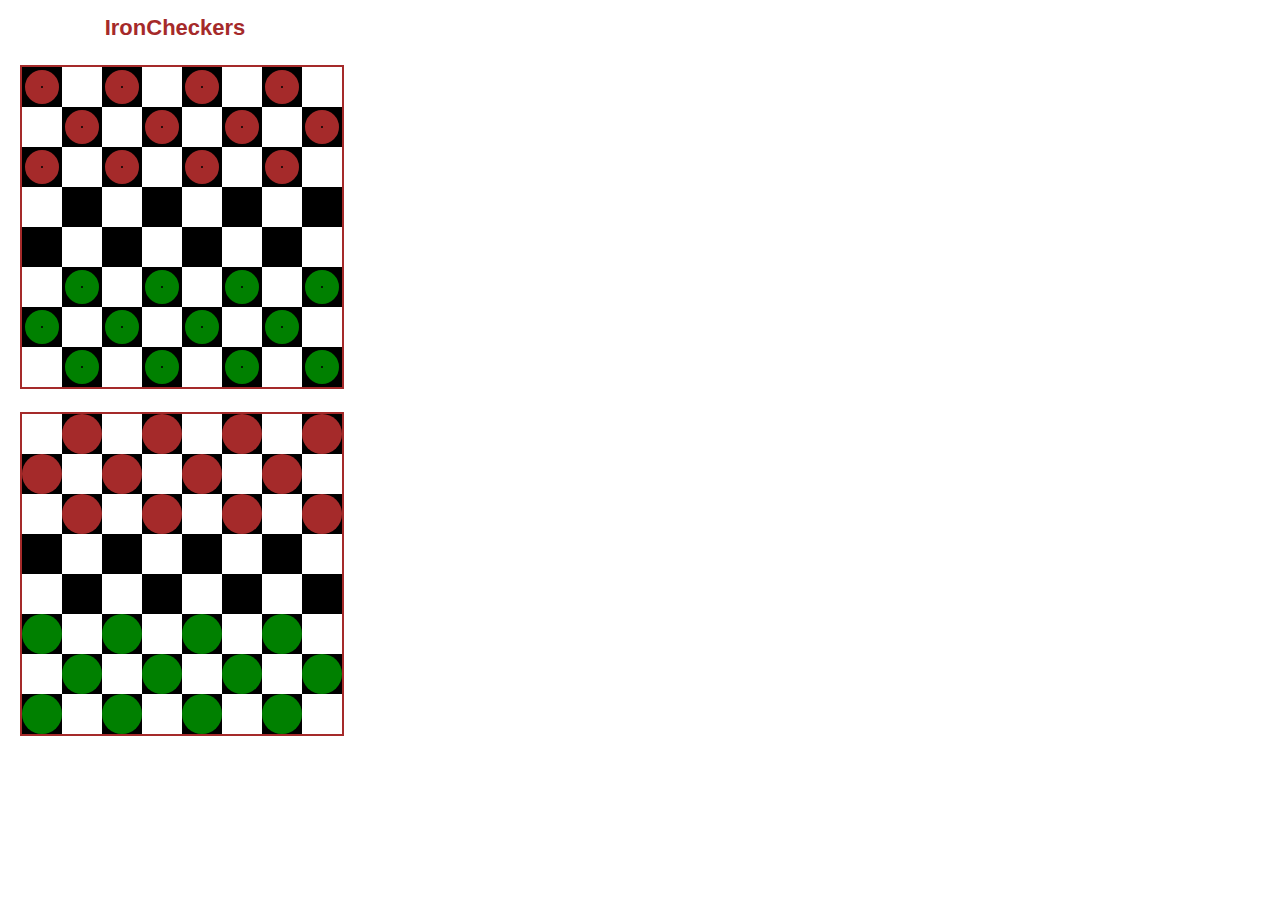
<file: index.html>
<!DOCTYPE html>
<html lang="en">

<head>
    <meta charset="UTF-8">
    <meta name="viewport" content="width=device-width, initial-scale=1.0">
    <meta http-equiv="X-UA-Compatible" content="ie=edge">
    <link rel="stylesheet" type="text/css" href="CSS/checkers.css">
    <script src="https://ajax.googleapis.com/ajax/libs/jquery/3.2.1/jquery.min.js"></script>
    <script src="https://maxcdn.bootstrapcdn.com/bootstrap/3.3.7/js/bootstrap.min.js"></script>
    <title>Ironcheckers</title>
</head>

<body class="container">

    <!--Game's Title-->
    <h1 class="game-title">IronCheckers</h1>
    <!--Players Scores-->
    <!--<div class="players">
        <div class="P1 SCORE">P1 Score:  <input> </div>
        <div class="P2 SCORE">P2 Score:  <input> </div>
    </div>-->
    <canvas id="myCanvas" width="320" height="320"></canvas>

    <!--Checker's board-->
    <div id="game-board">

        <div class="row">
            <div class="whiteSQ" id="7,0"></div>
            <div class="blackSQ" id="7,1"></div>
            <div class="whiteSQ" id="7,2"></div>
            <div class="blackSQ" id="7,3"></div>
            <div class="whiteSQ" id="7,4"></div>
            <div class="blackSQ" id="7,5"></div>
            <div class="whiteSQ" id="7,6"></div>
            <div class="blackSQ" id="7,7"></div>
        </div>

        <div class="row">
            <div class="blackSQ" id="6,0"></div>
            <div class="whiteSQ" id="6,1"></div>
            <div class="blackSQ" id="6,2"></div>
            <div class="whiteSQ" id="6,3"></div>
            <div class="blackSQ" id="6,4"></div>
            <div class="whiteSQ" id="6,5"></div>
            <div class="blackSQ" id="6,6"></div>
            <div class="whiteSQ" id="6,7"></div>
        </div>
        <div class="row">
            <div class="whiteSQ" id="5,0"></div>
            <div class="blackSQ" id="5,1"></div>
            <div class="whiteSQ" id="5,2"></div>
            <div class="blackSQ" id="5,3"></div>
            <div class="whiteSQ" id="5,4"></div>
            <div class="blackSQ" id="5,5"></div>
            <div class="whiteSQ" id="5,6"></div>
            <div class="blackSQ" id="5,7"></div>
        </div>
        <div class="row">
            <div class="blackSQ" id="4,0"></div>
            <div class="whiteSQ" id="4,1"></div>
            <div class="blackSQ" id="4,2"></div>
            <div class="whiteSQ" id="4,3"></div>
            <div class="blackSQ" id="4,4"></div>
            <div class="whiteSQ" id="4,5"></div>
            <div class="blackSQ" id="4,6"></div>
            <div class="whiteSQ" id="4,7"></div>
        </div>
        <div class="row">
            <div class="whiteSQ" id="3,0"></div>
            <div class="blackSQ" id="3,1"></div>
            <div class="whiteSQ" id="3,2"></div>
            <div class="blackSQ" id="3,3"></div>
            <div class="whiteSQ" id="3,4"></div>
            <div class="blackSQ" id="3,5"></div>
            <div class="whiteSQ" id="3,6"></div>
            <div class="blackSQ" id="3,7"></div>
        </div>
        <div class="row">
            <div class="blackSQ" id="2,0"></div>
            <div class="whiteSQ" id="2,1"></div>
            <div class="blackSQ" id="2,2"></div>
            <div class="whiteSQ" id="2,3"></div>
            <div class="blackSQ" id="2,4"></div>
            <div class="whiteSQ" id="2,5"></div>
            <div class="blackSQ" id="2,6"></div>
            <div class="whiteSQ" id="2,7"></div>
        </div>
        <div class="row">
            <div class="whiteSQ" id="1,0"></div>
            <div class="blackSQ" id="1,1"></div>
            <div class="whiteSQ" id="1,2"></div>
            <div class="blackSQ" id="1,3"></div>
            <div class="whiteSQ" id="1,4"></div>
            <div class="blackSQ" id="1,5"></div>
            <div class="whiteSQ" id="1,6"></div>
            <div class="blackSQ" id="1,7"></div>

        </div>

        <div class="row">
            <div class="blackSQ" id="0,0"></div>
            <div class="whiteSQ" id="0,1"></div>
            <div class="blackSQ" id="0,2"></div>
            <div class="whiteSQ" id="0,3"></div>
            <div class="blackSQ" id="0,4"></div>
            <div class="whiteSQ" id="0,5"></div>
            <div class="blackSQ" id="0,6"></div>
            <div class="whiteSQ" id="0,7"></div>

        </div>

    </div>




    <!--Div's for the pieces-->

    <div id="pieces-container">
        <div>
            <div class="noPiece" id="7,0"></div>
            <div class="redPiece" id="7,1"></div>
            <div class="noPiece" id="7,2"></div>
            <div class="redPiece" id="7,3"></div>
            <div class="noPiece" id="7,4"></div>
            <div class="redPiece" id="7,5"></div>
            <div class="noPiece" id="7,6"></div>
            <div class="redPiece" id="7,7"></div>
        </div>

        <div>
            <div class="redPiece" id="6,0"></div>
            <div class="noPiece" id="6,1"></div>
            <div class="redPiece" id="6,2"></div>
            <div class="noPiece" id="6,3"></div>
            <div class="redPiece" id="6,4"></div>
            <div class="noPiece" id="6,5"></div>
            <div class="redPiece" id="6,6"></div>
            <div class="noPiece" id="6,7"></div>
        </div>
        <div>
            <div class="noPiece" id="5,0"></div>
            <div class="redPiece" id="5,1"></div>
            <div class="noPiece" id="5,2"></div>
            <div class="redPiece" id="5,3"></div>
            <div class="noPiece" id="5,4"></div>
            <div class="redPiece" id="5,5"></div>
            <div class="noPiece" id="5,6"></div>
            <div class="redPiece" id="5,7"></div>
        </div>
        <div>
            <div class="noPiece" id="4,0"></div>
            <div class="noPiece" id="4,1"></div>
            <div class="noPiece" id="4,2"></div>
            <div class="noPiece" id="4,3"></div>
            <div class="noPiece" id="4,4"></div>
            <div class="noPiece" id="4,5"></div>
            <div class="noPiece" id="4,6"></div>
            <div class="noPiece" id="4,7"></div>
        </div>
        <div>
            <div class="noPiece" id="3,0"></div>
            <div class="noPiece" id="3,1"></div>
            <div class="noPiece" id="3,2"></div>
            <div class="noPiece" id="3,3"></div>
            <div class="noPiece" id="3,4"></div>
            <div class="noPiece" id="3,5"></div>
            <div class="noPiece" id="3,6"></div>
            <div class="noPiece" id="3,7"></div>
        </div>
        <div>
            <div class="greenPiece" id="2,0"></div>
            <div class="noPiece" id="2,1"></div>
            <div class="greenPiece" id="2,2"></div>
            <div class="noPiece" id="2,3"></div>
            <div class="greenPiece" id="2,4"></div>
            <div class="noPiece" id="2,5"></div>
            <div class="greenPiece" id="2,6"></div>
            <div class="noPiece" id="2,7"></div>
        </div>
        <div>
            <div class="noPiece" id="1,0"></div>
            <div class="greenPiece" id="1,1"></div>
            <div class="noPiece" id="1,2"></div>
            <div class="greenPiece" id="1,3"></div>
            <div class="noPiece" id="1,4"></div>
            <div class="greenPiece" id="1,5"></div>
            <div class="noPiece" id="1,6"></div>
            <div class="greenPiece" id="1,7"></div>

        </div>

        <div>
            <div class="greenPiece" id="0,0"></div>
            <div class="noPiece" id="0,1"></div>
            <div class="greenPiece" id="0,2"></div>
            <div class="noPiece" id="0,3"></div>
            <div class="greenPiece" id="0,4"></div>
            <div class="noPiece" id="0,5"></div>
            <div class="greenPiece" id="0,6"></div>
            <div class="noPiece" id="0,7"></div>

        </div>


    </div>



    <script type="text/javascript" src="./JS_JQUERY/checker.js"></script>
    <script type="text/javascript" src="./JS_JQUERY/game.js"></script>


</body>





</html>
</file>
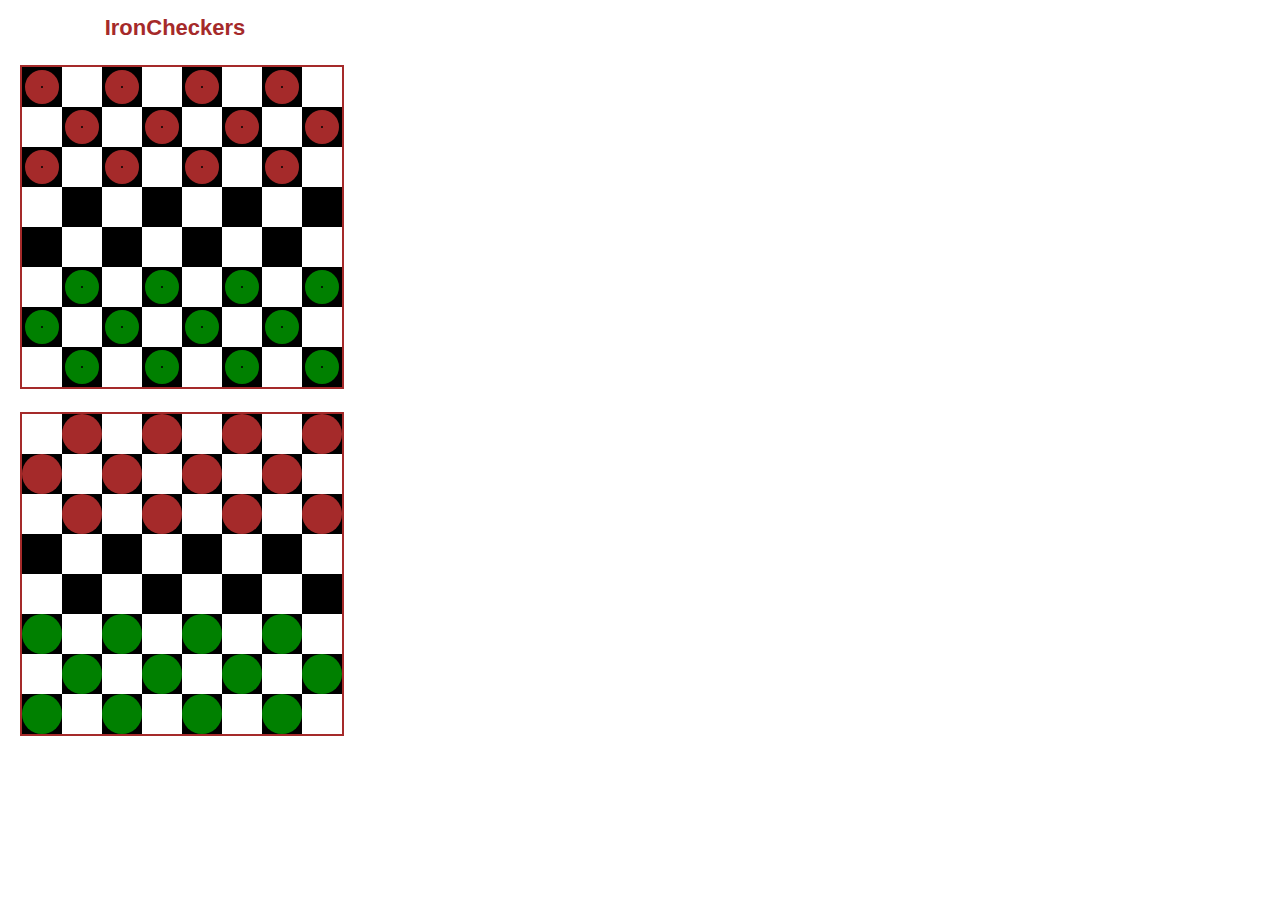
<file: checkers.html>
<!DOCTYPE html>
<html lang="en">

<head>
    <meta charset="UTF-8">
    <meta name="viewport" content="width=device-width, initial-scale=1.0">
    <meta http-equiv="X-UA-Compatible" content="ie=edge">
    <link rel="stylesheet" type="text/css" href="CSS/checkers.css">
    <script src="https://ajax.googleapis.com/ajax/libs/jquery/3.2.1/jquery.min.js"></script>
    <script src="https://maxcdn.bootstrapcdn.com/bootstrap/3.3.7/js/bootstrap.min.js"></script>
    <title>Ironcheckers</title>
</head>

<body class="container">

    <!--Game's Title-->
    <h1 class="game-title">IronCheckers</h1>
    <!--Players Scores-->
    <!--<div class="players">
        <div class="P1 SCORE">P1 Score:  <input> </div>
        <div class="P2 SCORE">P2 Score:  <input> </div>
    </div>-->
    <canvas id="myCanvas" width="320" height="320"></canvas>

    <!--Checker's board-->
    <div id="game-board">

        <div class="row">
            <div class="whiteSQ" id="7,0"></div>
            <div class="blackSQ" id="7,1"></div>
            <div class="whiteSQ" id="7,2"></div>
            <div class="blackSQ" id="7,3"></div>
            <div class="whiteSQ" id="7,4"></div>
            <div class="blackSQ" id="7,5"></div>
            <div class="whiteSQ" id="7,6"></div>
            <div class="blackSQ" id="7,7"></div>
        </div>

        <div class="row">
            <div class="blackSQ" id="6,0"></div>
            <div class="whiteSQ" id="6,1"></div>
            <div class="blackSQ" id="6,2"></div>
            <div class="whiteSQ" id="6,3"></div>
            <div class="blackSQ" id="6,4"></div>
            <div class="whiteSQ" id="6,5"></div>
            <div class="blackSQ" id="6,6"></div>
            <div class="whiteSQ" id="6,7"></div>
        </div>
        <div class="row">
            <div class="whiteSQ" id="5,0"></div>
            <div class="blackSQ" id="5,1"></div>
            <div class="whiteSQ" id="5,2"></div>
            <div class="blackSQ" id="5,3"></div>
            <div class="whiteSQ" id="5,4"></div>
            <div class="blackSQ" id="5,5"></div>
            <div class="whiteSQ" id="5,6"></div>
            <div class="blackSQ" id="5,7"></div>
        </div>
        <div class="row">
            <div class="blackSQ" id="4,0"></div>
            <div class="whiteSQ" id="4,1"></div>
            <div class="blackSQ" id="4,2"></div>
            <div class="whiteSQ" id="4,3"></div>
            <div class="blackSQ" id="4,4"></div>
            <div class="whiteSQ" id="4,5"></div>
            <div class="blackSQ" id="4,6"></div>
            <div class="whiteSQ" id="4,7"></div>
        </div>
        <div class="row">
            <div class="whiteSQ" id="3,0"></div>
            <div class="blackSQ" id="3,1"></div>
            <div class="whiteSQ" id="3,2"></div>
            <div class="blackSQ" id="3,3"></div>
            <div class="whiteSQ" id="3,4"></div>
            <div class="blackSQ" id="3,5"></div>
            <div class="whiteSQ" id="3,6"></div>
            <div class="blackSQ" id="3,7"></div>
        </div>
        <div class="row">
            <div class="blackSQ" id="2,0"></div>
            <div class="whiteSQ" id="2,1"></div>
            <div class="blackSQ" id="2,2"></div>
            <div class="whiteSQ" id="2,3"></div>
            <div class="blackSQ" id="2,4"></div>
            <div class="whiteSQ" id="2,5"></div>
            <div class="blackSQ" id="2,6"></div>
            <div class="whiteSQ" id="2,7"></div>
        </div>
        <div class="row">
            <div class="whiteSQ" id="1,0"></div>
            <div class="blackSQ" id="1,1"></div>
            <div class="whiteSQ" id="1,2"></div>
            <div class="blackSQ" id="1,3"></div>
            <div class="whiteSQ" id="1,4"></div>
            <div class="blackSQ" id="1,5"></div>
            <div class="whiteSQ" id="1,6"></div>
            <div class="blackSQ" id="1,7"></div>

        </div>

        <div class="row">
            <div class="blackSQ" id="0,0"></div>
            <div class="whiteSQ" id="0,1"></div>
            <div class="blackSQ" id="0,2"></div>
            <div class="whiteSQ" id="0,3"></div>
            <div class="blackSQ" id="0,4"></div>
            <div class="whiteSQ" id="0,5"></div>
            <div class="blackSQ" id="0,6"></div>
            <div class="whiteSQ" id="0,7"></div>

        </div>

    </div>




    <!--Div's for the pieces-->

    <div id="pieces-container">
        <div>
            <div class="noPiece" id="7,0"></div>
            <div class="redPiece" id="7,1"></div>
            <div class="noPiece" id="7,2"></div>
            <div class="redPiece" id="7,3"></div>
            <div class="noPiece" id="7,4"></div>
            <div class="redPiece" id="7,5"></div>
            <div class="noPiece" id="7,6"></div>
            <div class="redPiece" id="7,7"></div>
        </div>

        <div>
            <div class="redPiece" id="6,0"></div>
            <div class="noPiece" id="6,1"></div>
            <div class="redPiece" id="6,2"></div>
            <div class="noPiece" id="6,3"></div>
            <div class="redPiece" id="6,4"></div>
            <div class="noPiece" id="6,5"></div>
            <div class="redPiece" id="6,6"></div>
            <div class="noPiece" id="6,7"></div>
        </div>
        <div>
            <div class="noPiece" id="5,0"></div>
            <div class="redPiece" id="5,1"></div>
            <div class="noPiece" id="5,2"></div>
            <div class="redPiece" id="5,3"></div>
            <div class="noPiece" id="5,4"></div>
            <div class="redPiece" id="5,5"></div>
            <div class="noPiece" id="5,6"></div>
            <div class="redPiece" id="5,7"></div>
        </div>
        <div>
            <div class="noPiece" id="4,0"></div>
            <div class="noPiece" id="4,1"></div>
            <div class="noPiece" id="4,2"></div>
            <div class="noPiece" id="4,3"></div>
            <div class="noPiece" id="4,4"></div>
            <div class="noPiece" id="4,5"></div>
            <div class="noPiece" id="4,6"></div>
            <div class="noPiece" id="4,7"></div>
        </div>
        <div>
            <div class="noPiece" id="3,0"></div>
            <div class="noPiece" id="3,1"></div>
            <div class="noPiece" id="3,2"></div>
            <div class="noPiece" id="3,3"></div>
            <div class="noPiece" id="3,4"></div>
            <div class="noPiece" id="3,5"></div>
            <div class="noPiece" id="3,6"></div>
            <div class="noPiece" id="3,7"></div>
        </div>
        <div>
            <div class="greenPiece" id="2,0"></div>
            <div class="noPiece" id="2,1"></div>
            <div class="greenPiece" id="2,2"></div>
            <div class="noPiece" id="2,3"></div>
            <div class="greenPiece" id="2,4"></div>
            <div class="noPiece" id="2,5"></div>
            <div class="greenPiece" id="2,6"></div>
            <div class="noPiece" id="2,7"></div>
        </div>
        <div>
            <div class="noPiece" id="1,0"></div>
            <div class="greenPiece" id="1,1"></div>
            <div class="noPiece" id="1,2"></div>
            <div class="greenPiece" id="1,3"></div>
            <div class="noPiece" id="1,4"></div>
            <div class="greenPiece" id="1,5"></div>
            <div class="noPiece" id="1,6"></div>
            <div class="greenPiece" id="1,7"></div>

        </div>

        <div>
            <div class="greenPiece" id="0,0"></div>
            <div class="noPiece" id="0,1"></div>
            <div class="greenPiece" id="0,2"></div>
            <div class="noPiece" id="0,3"></div>
            <div class="greenPiece" id="0,4"></div>
            <div class="noPiece" id="0,5"></div>
            <div class="greenPiece" id="0,6"></div>
            <div class="noPiece" id="0,7"></div>

        </div>


    </div>



    <script type="text/javascript" src="JS_JQUERY/checker.js"></script>
    <script type="text/javascript" src="JS_JQUERY/game.js"></script>


</body>





</html>
</file>
<file: CSS/checkers.css>
/*body {
  
  font-family: "Helvetica Neue", Arial, sans-serif;
  font-size: 12px;
  margin: 0;
  padding: 0;
}

.game-title {
  text-align: center;
  width: 330px;
  font-size: 22px;
  color: brown;
}  

.players {
  text-align: center;
  margin-bottom: 10px;
  width: 320px;
  height: 30px;
  
}

.P1, .P2 {
  margin: 3px;
  color: brown;
}

input {
  width:40px;

}

canvas {
  border: 2px solid brown;
  margin: 10px;
}*/


/*NEW DISPLAY*/

canvas {
  border: 2px solid brown;
  margin: 10px;
}

body {
  
  font-family: "Helvetica Neue", Arial, sans-serif;
  font-size: 12px;
  margin: 10px;
  padding: 0;
}

.game-title{
  text-align: center;
  width: 330px;
  font-size: 22px;
  color: brown;
}  

/*Game Board*/

#game-board {
  border: 2px solid brown;
  width: 320px;
  height: 320px;
  margin: 10px;
  position: absolute;
}

.row {
  /*display:block;*/
  width: 345px;
}

.blackSQ, .whiteSQ {
	width:40px;
	height:40px;

	float:left;
}

.blackSQ {
	background-color:#000000;
}

.whiteSQ  {
	background-color:#FFFFFF;
}


/*Game Pieces*/

#pieces-container {
  width: 322px;
  height: 322px;
  margin: 12px;
  position: absolute;
  
}

.noPiece, .redPiece, .greenPiece {
  width:40px;
	height:40px;
  border-radius: 100%;
	float:left;
  
}

.noPiece {
  background-color:#FFFFFF;
  opacity: 0;

  
}
.redPiece {background-color:brown}
.greenPiece {background-color: green}
</file>
